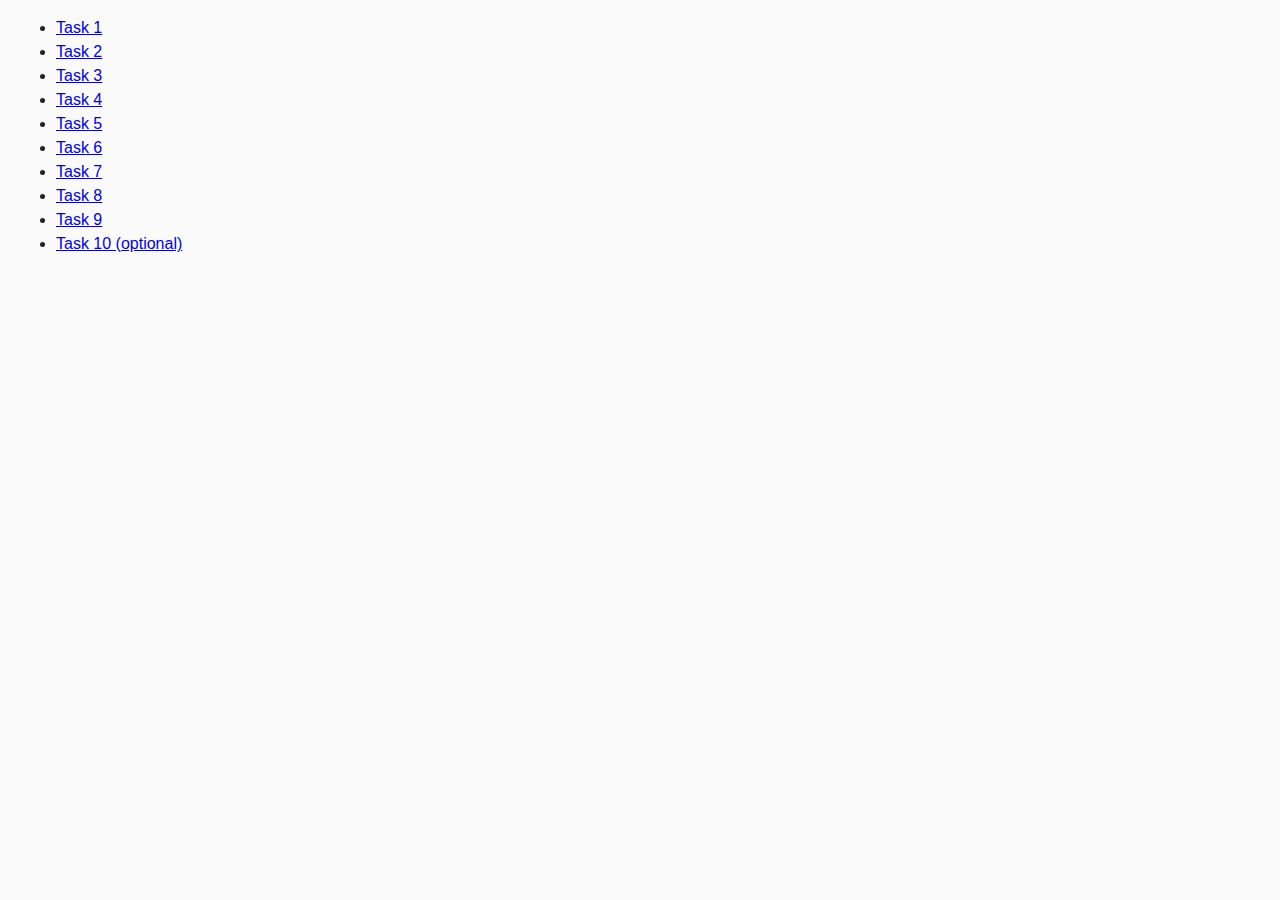
<file: index.html>
<!doctype html>
<html lang="ru">
  <head>
    <meta charset="UTF-8" />
    <meta http-equiv="X-UA-Compatible" content="IE=edge" />
    <meta name="viewport" content="width=device-width, initial-scale=1.0" />
    <title>Homework 6</title>
    <link rel="stylesheet" href='css/common.css' />
  </head>
  <body>
    <ul>
      <li><a href='task-01.html'>Task 1</a></li>
      <li><a href='task-02.html'>Task 2</a></li>
      <li><a href='task-03.html'>Task 3</a></li>
      <li><a href='task-04.html'>Task 4</a></li>
      <li><a href='task-05.html'>Task 5</a></li>
      <li><a href='task-06.html'>Task 6</a></li>
      <li><a href='task-07.html'>Task 7</a></li>
      <li><a href='task-08.html'>Task 8</a></li>
      <li><a href='task-09.html'>Task 9</a></li>
      <li><a href='task-10.html'>Task 10 (optional)</a></li>
    </ul>
  </body>
</html>
</file>
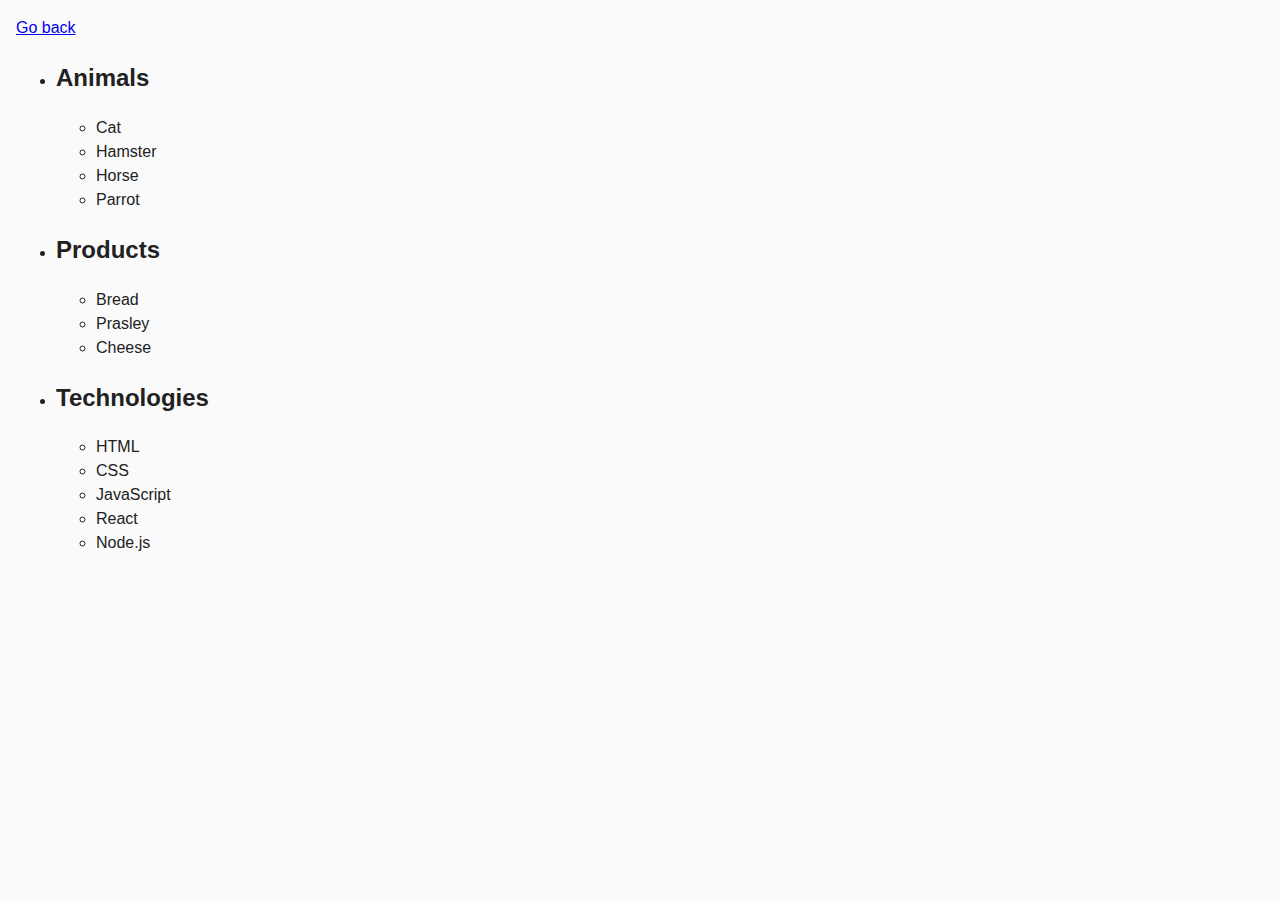
<file: task-01.html>
<!doctype html>
<html lang="ru">
  <head>
    <meta charset="UTF-8" />
    <meta http-equiv="X-UA-Compatible" content="IE=edge" />
    <meta name="viewport" content="width=device-width, initial-scale=1.0" />
    <title>Task 1</title>
    <link rel="stylesheet" href='css/common.css' />
  </head>
  <body>
    <p><a href='index.html'>Go back</a></p>

    <ul id="categories">
      <li class="item">
        <h2>Animals</h2>

        <ul>
          <li>Cat</li>
          <li>Hamster</li>
          <li>Horse</li>
          <li>Parrot</li>
        </ul>
      </li>
      <li class="item">
        <h2>Products</h2>

        <ul>
          <li>Bread</li>
          <li>Prasley</li>
          <li>Cheese</li>
        </ul>
      </li>
      <li class="item">
        <h2>Technologies</h2>

        <ul>
          <li>HTML</li>
          <li>CSS</li>
          <li>JavaScript</li>
          <li>React</li>
          <li>Node.js</li>
        </ul>
      </li>
    </ul>

    <script src='js/task-01.js' type="module"></script>
  </body>
</html>
</file>
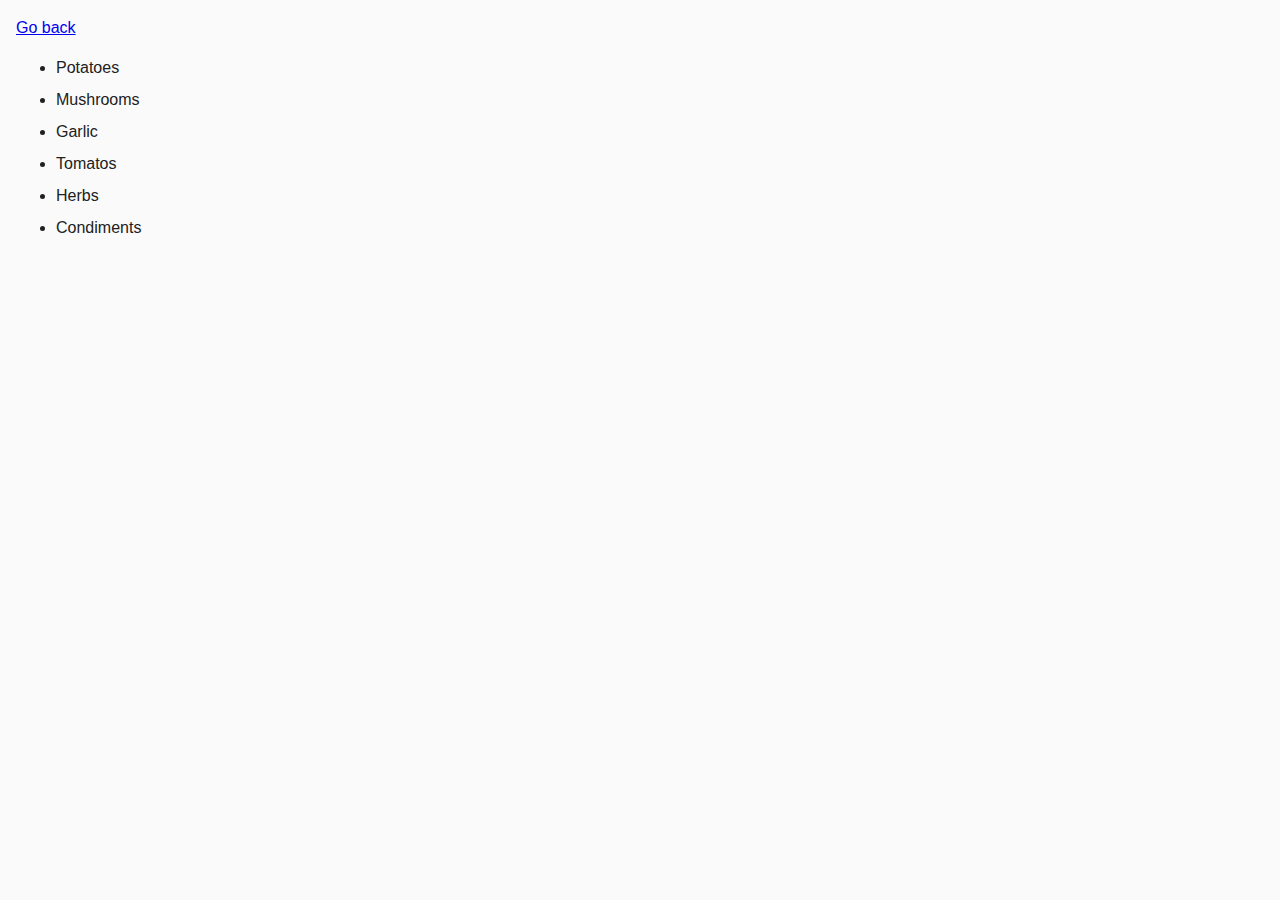
<file: task-02.html>
<!doctype html>
<html lang="ru">
  <head>
    <meta charset="UTF-8" />
    <meta http-equiv="X-UA-Compatible" content="IE=edge" />
    <meta name="viewport" content="width=device-width, initial-scale=1.0" />
    <title>Task 2</title>
    <link rel="stylesheet" href='css/common.css' />
    <style>
      .item {
        font-weight: 500;
      }

      .item:not(:last-child) {
        margin-bottom: 8px;
      }
    </style>
  </head>
  <body>
    <p><a href='index.html'>Go back</a></p>

    <ul id="ingredients"></ul>

    <script src='js/task-02.js' type="module"></script>
  </body>
</html>
</file>
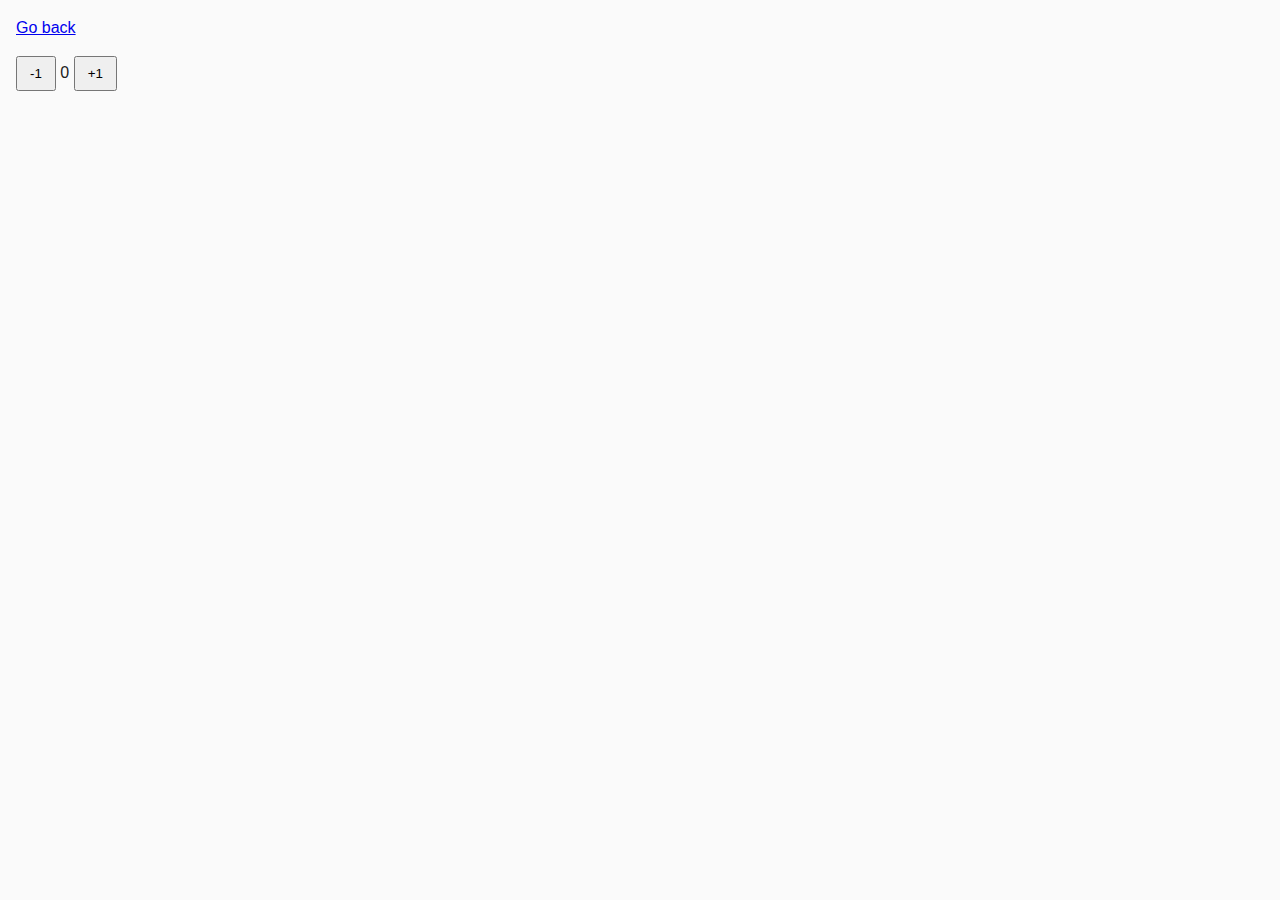
<file: task-04.html>
<!doctype html>
<html lang="ru">
  <head>
    <meta charset="UTF-8" />
    <meta http-equiv="X-UA-Compatible" content="IE=edge" />
    <meta name="viewport" content="width=device-width, initial-scale=1.0" />
    <title>Task 4</title>
    <link rel="stylesheet" href='css/common.css' />
  </head>
  <body>
    <p><a href='index.html'>Go back</a></p>

    <div id="counter">
      <button type="button" data-action="decrement">-1</button>
      <span id="value">0</span>
      <button type="button" data-action="increment">+1</button>
    </div>

    <script src='js/task-04.js' type="module"></script>
  </body>
</html>
</file>
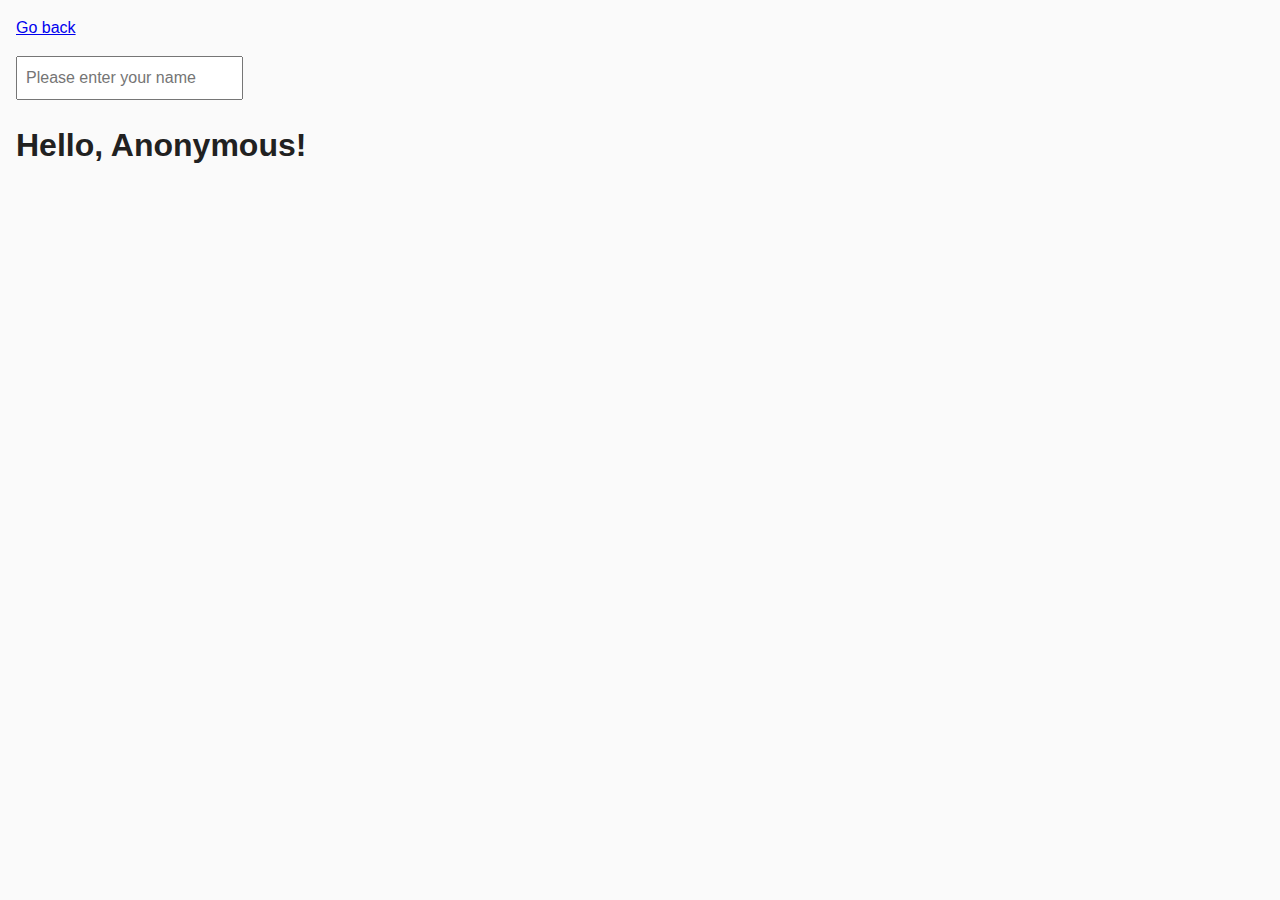
<file: task-05.html>
<!doctype html>
<html lang="ru">
  <head>
    <meta charset="UTF-8" />
    <meta http-equiv="X-UA-Compatible" content="IE=edge" />
    <meta name="viewport" content="width=device-width, initial-scale=1.0" />
    <title>Task 5</title>
    <link rel="stylesheet" href='css/common.css' />
  </head>
  <body>
    <p><a href='index.html'>Go back</a></p>

    <input type="text" id="name-input" placeholder="Please enter your name" />
    <h1>Hello, <span id="name-output">Anonymous</span>!</h1>

    <script src='js/task-05.js' type="module"></script>
  </body>
</html>
</file>
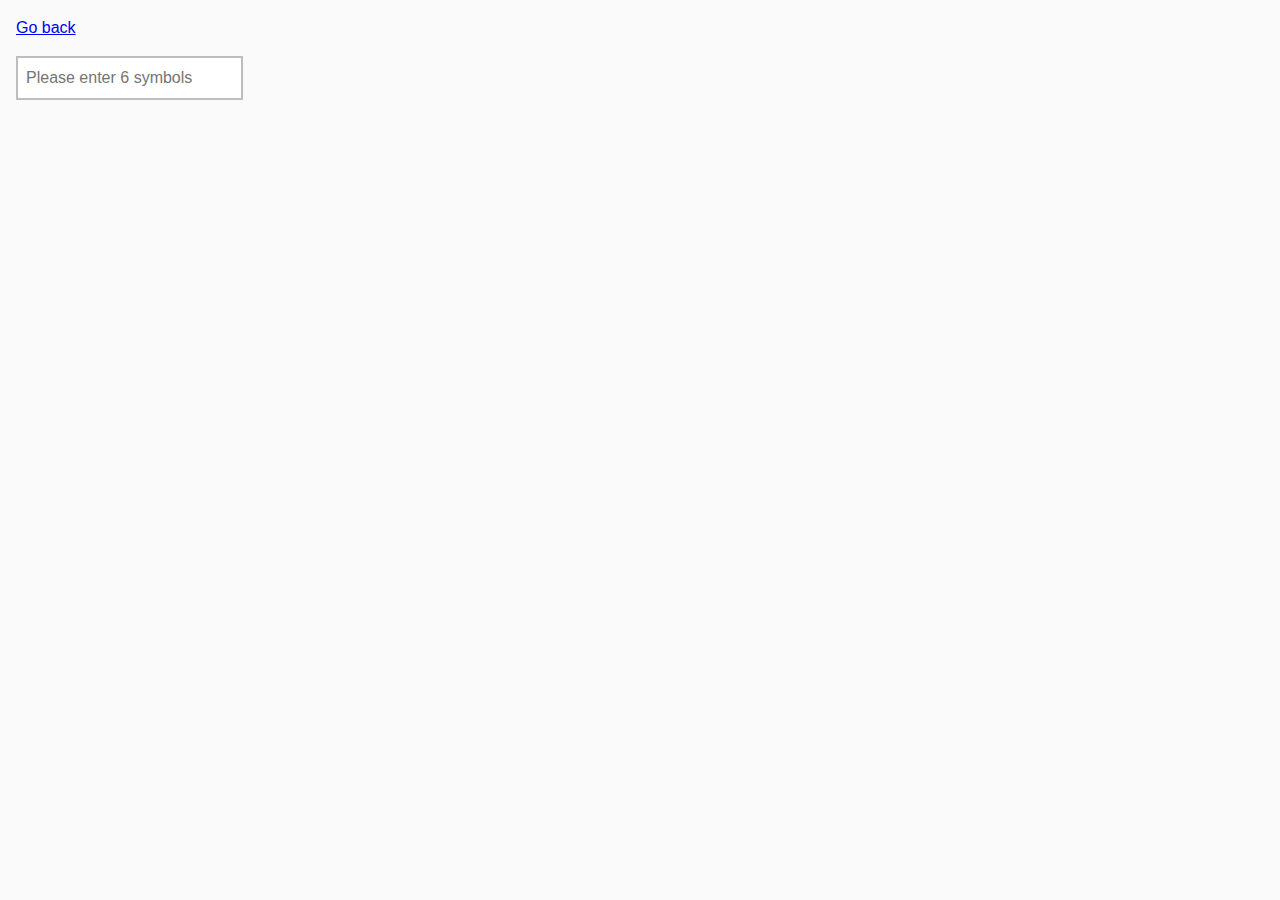
<file: task-06.html>
<!doctype html>
<html lang="ru">
  <head>
    <meta charset="UTF-8" />
    <meta http-equiv="X-UA-Compatible" content="IE=edge" />
    <meta name="viewport" content="width=device-width, initial-scale=1.0" />
    <title>Task 6</title>
    <link rel="stylesheet" href='css/common.css' />
    <style>
      #validation-input {
        border: 2px solid #bdbdbd;
      }

      #validation-input.valid {
        border-color: #4caf50;
      }

      #validation-input.invalid {
        border-color: #f44336;
      }
    </style>
  </head>
  <body>
    <p><a href='index.html'>Go back</a></p>

    <input
      type="text"
      id="validation-input"
      data-length="6"
      placeholder="Please enter 6 symbols"
    />

    <script src='js/task-06.js' type="module"></script>
  </body>
</html>
</file>
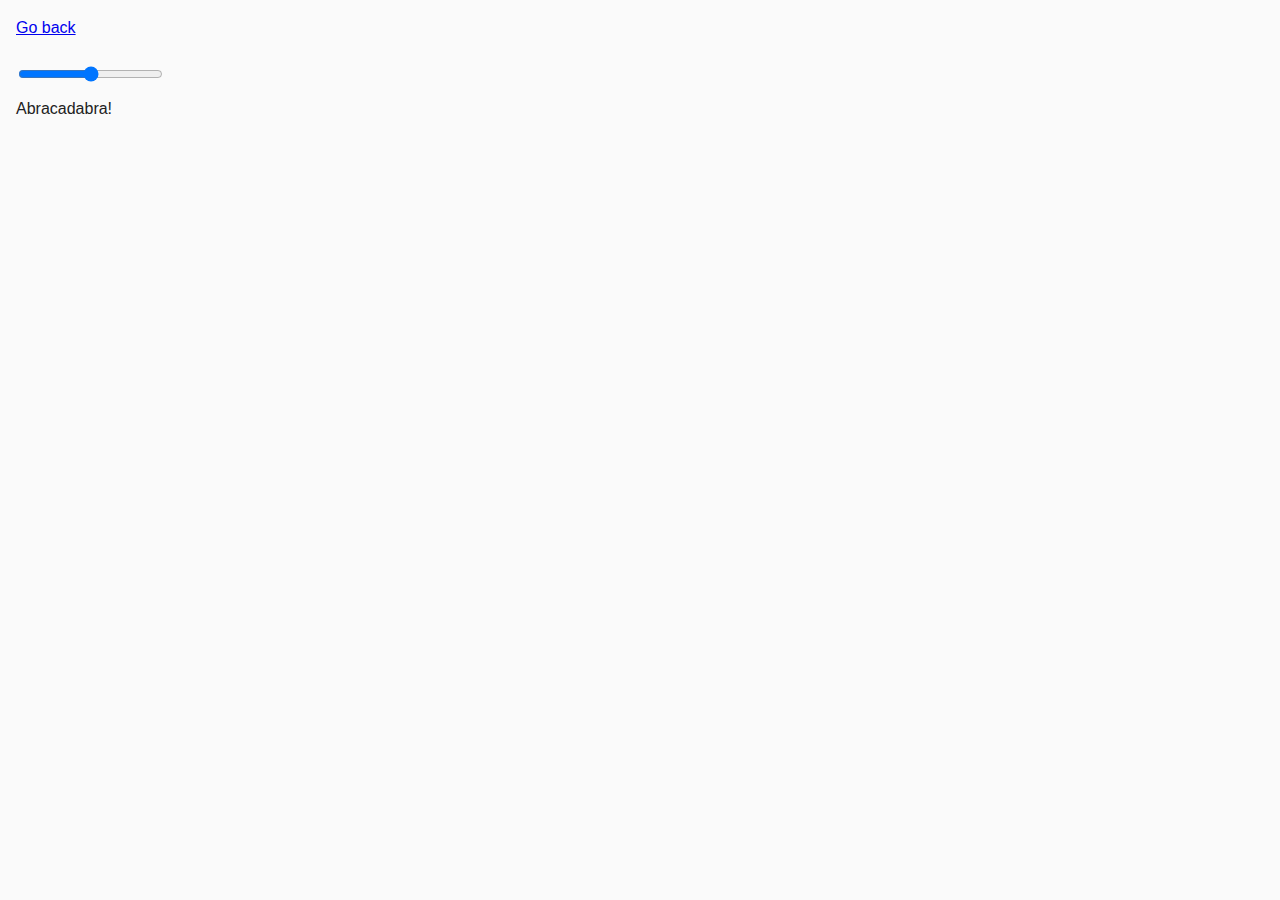
<file: task-07.html>
<!doctype html>
<html lang="ru">
  <head>
    <meta charset="UTF-8" />
    <meta http-equiv="X-UA-Compatible" content="IE=edge" />
    <meta name="viewport" content="width=device-width, initial-scale=1.0" />
    <title>Task 7</title>
    <link rel="stylesheet" href='css/common.css' />
  </head>
  <body>
    <p><a href='index.html'>Go back</a></p>

    <input id="font-size-control" type="range" min="16" max="96" />
    <br />
    <span id="text">Abracadabra!</span>

    <script src='js/task-07.js' type="module"></script>
  </body>
</html>
</file>
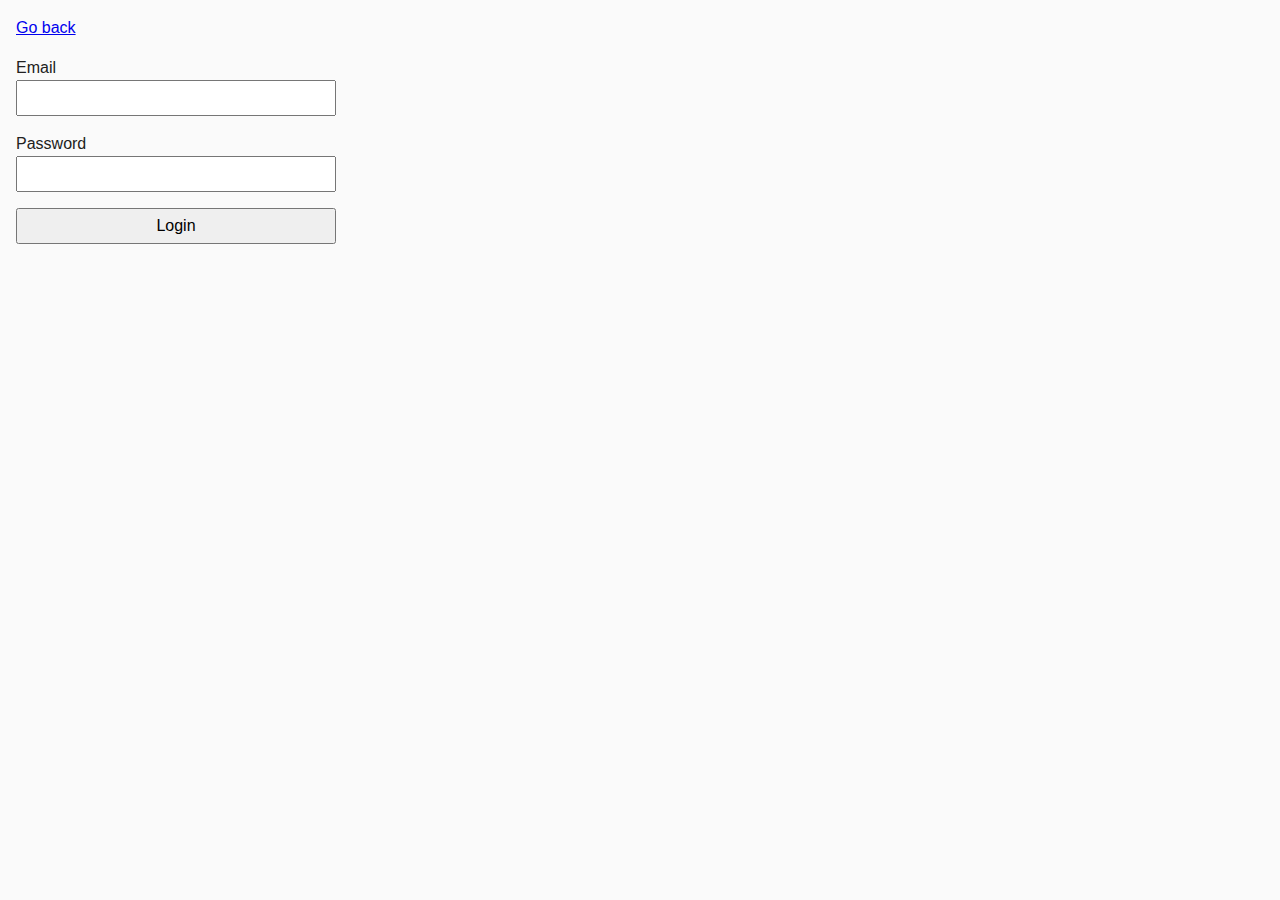
<file: task-08.html>
<!doctype html>
<html lang="ru">
  <head>
    <meta charset="UTF-8" />
    <meta http-equiv="X-UA-Compatible" content="IE=edge" />
    <meta name="viewport" content="width=device-width, initial-scale=1.0" />
    <title>Task 8</title>
    <link rel="stylesheet" href='css/common.css' />
    <style>
      .login-form {
        max-width: 320px;
        display: flex;
        flex-direction: column;
      }

      .login-form label {
        margin-bottom: 16px;
      }

      .login-form input,
      .login-form button {
        width: 100%;
        padding: 4px;
        font: inherit;
      }
    </style>
  </head>
  <body>
    <p><a href='index.html'>Go back</a></p>

    <form class="login-form">
      <label>
        Email
        <input type="email" name="email" />
      </label>
      <label>
        Password
        <input type="password" name="password" />
      </label>
      <button type="submit">Login</button>
    </form>

    <script src='js/task-08.js' type="module"></script>
  </body>
</html>
</file>
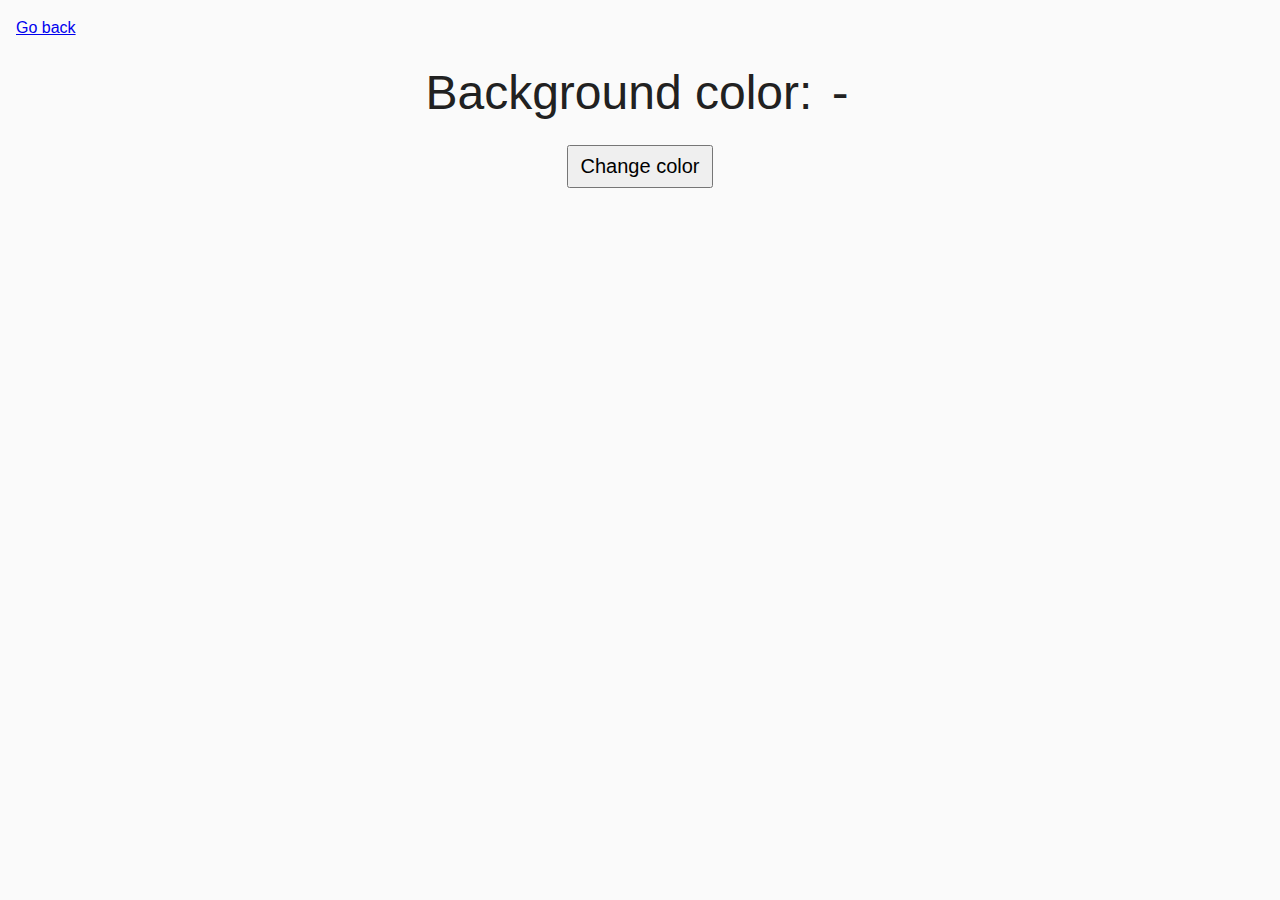
<file: task-09.html>
<!doctype html>
<html lang="ru">
  <head>
    <meta charset="UTF-8" />
    <meta http-equiv="X-UA-Compatible" content="IE=edge" />
    <meta name="viewport" content="width=device-width, initial-scale=1.0" />
    <title>Task 9</title>
    <link rel="stylesheet" href='css/common.css' />
    <style>
      .widget {
        text-align: center;
      }

      .widget p {
        margin-top: 0;
        margin-bottom: 16px;
        font-size: 48px;
      }

      .widget span {
        font-family: monospace;
      }

      .widget button {
        padding: 8px 12px;
        font-size: 20px;
        cursor: pointer;
      }
    </style>
  </head>
  <body>
    <p><a href='index.html'>Go back</a></p>

    <div class="widget">
      <p>Background color: <span class="color">-</span></p>
      <button type="button" class="change-color">Change color</button>
    </div>

    <script src='js/task-09.js' type="module"></script>
  </body>
</html>
</file>
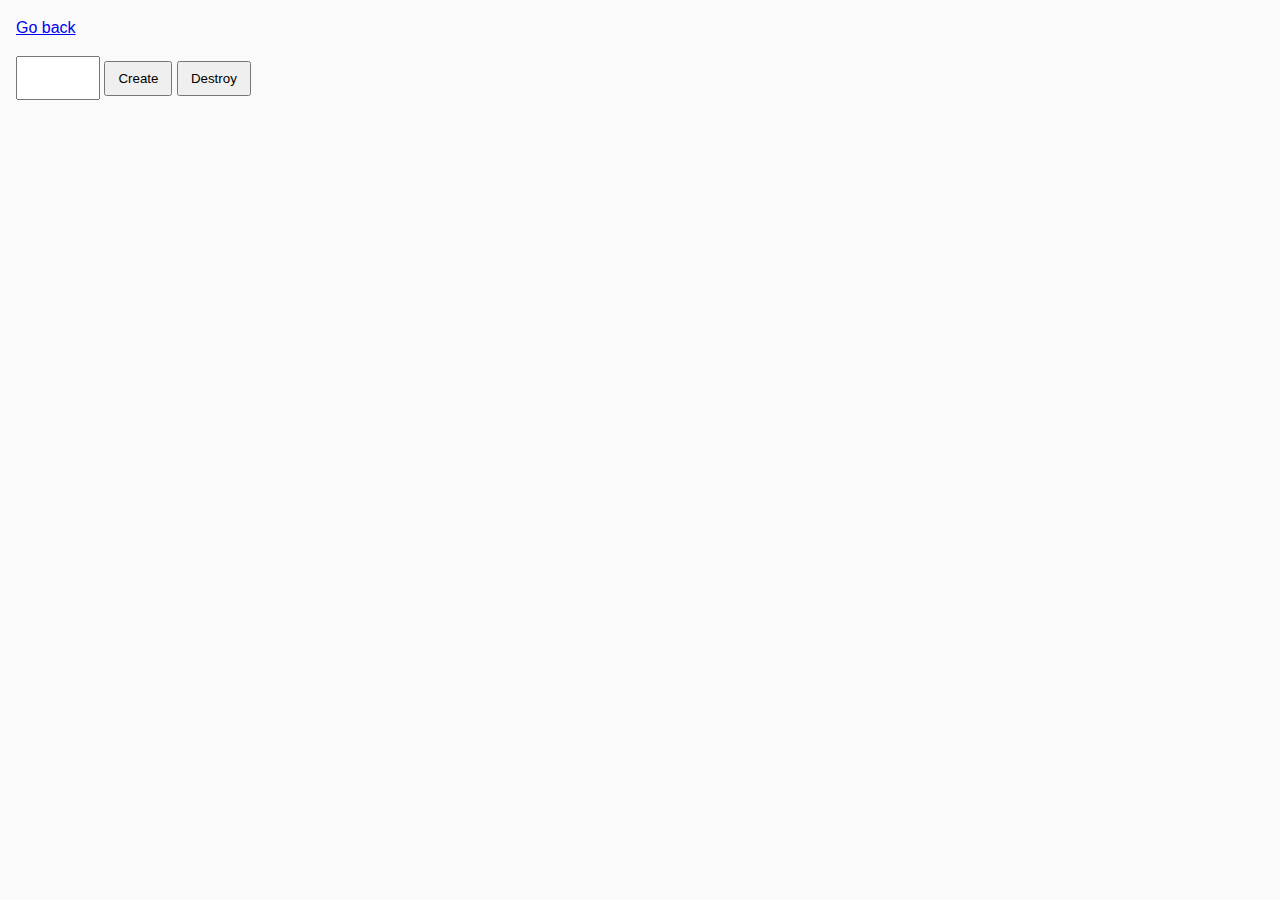
<file: task-10.html>
<!doctype html>
<html lang="ru">
  <head>
    <meta charset="UTF-8" />
    <meta http-equiv="X-UA-Compatible" content="IE=edge" />
    <meta name="viewport" content="width=device-width, initial-scale=1.0" />
    <title>Task 10 (optional)</title>
    <link rel="stylesheet" href='css/common.css' />
  </head>
  <body>
    <p><a href='index.html'>Go back</a></p>

    <div id="controls">
      <input type="number" min="1" max="100" step="1" />
      <button type="button" data-create>Create</button>
      <button type="button" data-destroy>Destroy</button>
    </div>

    <div id="boxes"></div>

    <script src='js/task-10.js' type="module"></script>
  </body>
</html>
</file>
<file: css/common.css>
* {
  box-sizing: border-box;
}

body {
  margin: 16px;
  font-family: -apple-system, BlinkMacSystemFont, 'Segoe UI', Roboto, Oxygen,
    Ubuntu, Cantarell, 'Open Sans', 'Helvetica Neue', sans-serif;
  -webkit-font-smoothing: antialiased;
  -moz-osx-font-smoothing: grayscale;
  background-color: #fafafa;
  color: #212121;
  line-height: 1.5;
}

input {
  padding: 8px;
  font: inherit;
}

button {
  padding: 8px 12px;
  cursor: pointer;
}

.gallery {
  list-style: none;
  display: grid;
  gap: 12px;
  grid-template-columns: repeat(3, 1fr);
}

.gallery-img{
  width: 100%;
  height: 100%;
  object-fit: cover;
  border-radius:14px;
  box-shadow: 5px 5px 10px rgba(0,0,0,0.7);
}
</file>
